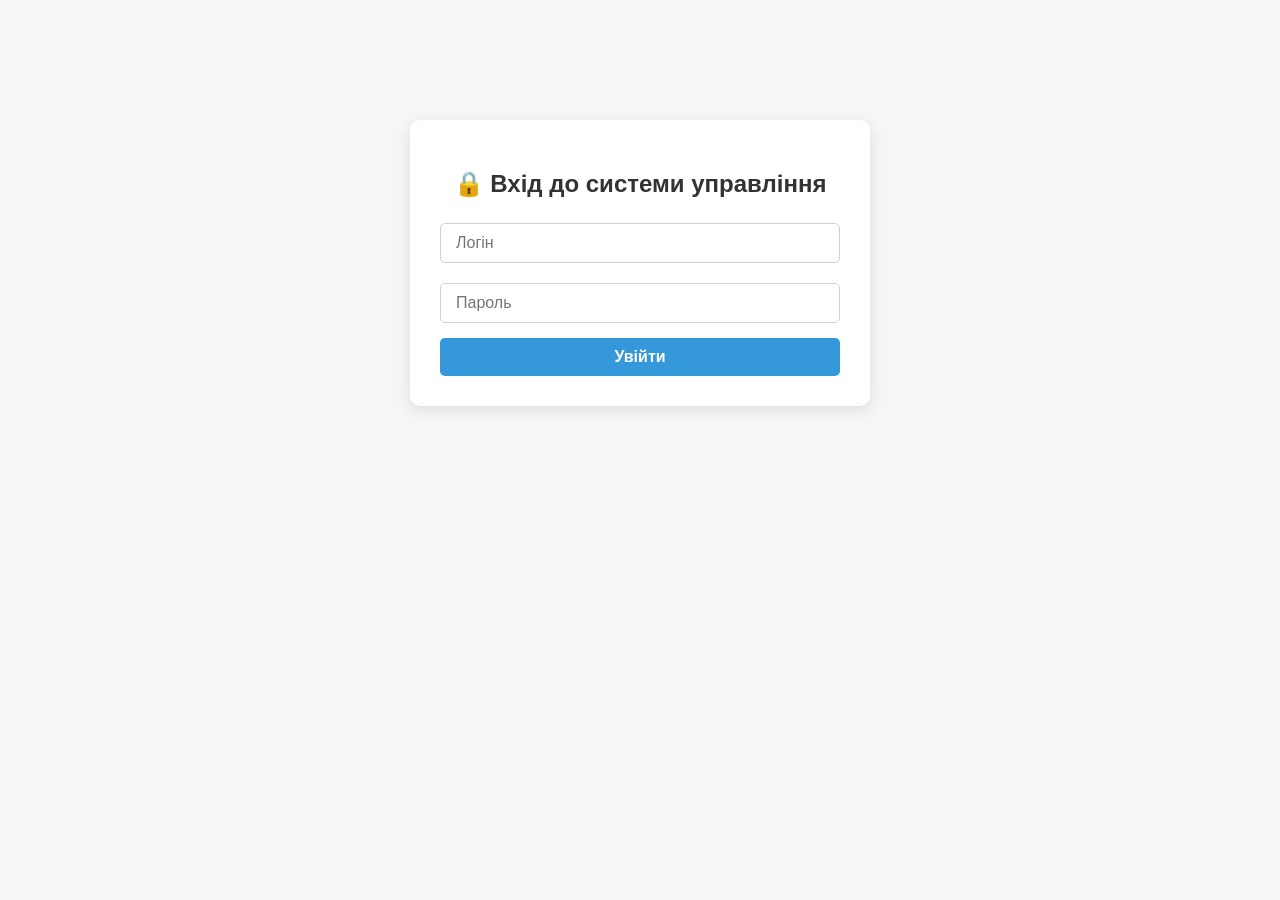
<file: wwwroot/admin.html>
﻿<!DOCTYPE html>
<html lang="uk">
<head>
    <meta charset="UTF-8">
    <title>Вхід - Адміністратор</title>
    <link rel="stylesheet" href="css/site.css" />
    <style>
        .login-box {
            max-width: 400px;
            margin: 100px auto;
            text-align: center;
        }

            .login-box input[type="text"], .login-box input[type="password"] {
                width: 100%;
                margin-bottom: 15px;
            }

            .login-box input[type="submit"] {
                width: 100%;
            }

        .error-msg {
            color: #e74c3c;
            margin-bottom: 15px;
            display: none;
            font-weight: bold;
        }
    </style>
</head>
<body>
    <div class="container login-box">
        <h2>🔒 Вхід до системи управління</h2>
        <p id="errorMsg" class="error-msg">Невірний логін або пароль!</p>

        <form action="javascript:void(0);" onsubmit="checkLogin()">
            <input type="text" id="username" placeholder="Логін" required>
            <input type="password" id="password" placeholder="Пароль" required>
            <input type="submit" value="Увійти">
        </form>
    </div>

    <script>
        function checkLogin() {
            const u = document.getElementById('username').value;
            const p = document.getElementById('password').value;

            if (u === 'admin' && p === 'p@ssw0rd') {
                sessionStorage.setItem('adminToken', 'd7f8g9h0j1k2l3');
                window.location.replace('admin_dashboard.html');
            } else {
                document.getElementById('errorMsg').style.display = 'block';
            }
        }
    </script>
</body>
</html>
</file>
<file: wwwroot/css/site.css>
﻿body {
    font-family: 'Segoe UI', Tahoma, Geneva, Verdana, sans-serif;
    background-color: #f4f7f6;
    color: #333;
    margin: 0;
    padding: 20px;
}

.container {
    max-width: 1000px;
    margin: 0 auto;
    background: #ffffff;
    padding: 30px;
    border-radius: 10px;
    box-shadow: 0 4px 15px rgba(0, 0, 0, 0.1);
}

h1 {
    color: #2c3e50;
    border-bottom: 2px solid #3498db;
    padding-bottom: 10px;
}

h3 {
    color: #34495e;
}

input[type="text"], input[type="number"], input[type="date"], input[type="password"], select {
    padding: 10px 15px;
    margin: 5px 0 15px 0;
    border: 1px solid #ccd1d9;
    border-radius: 5px;
    font-size: 16px;
    width: 100%;
    box-sizing: border-box;
}

    input[type="text"]:focus, input[type="number"]:focus, select:focus {
        border-color: #3498db;
        outline: none;
        box-shadow: 0 0 5px rgba(52, 152, 219, 0.5);
    }

input[type="submit"], button {
    background-color: #3498db;
    color: white;
    border: none;
    padding: 10px 20px;
    cursor: pointer;
    border-radius: 5px;
    font-size: 16px;
    font-weight: bold;
    transition: background-color 0.3s ease;
}

    input[type="submit"]:hover, button:hover {
        background-color: #2980b9;
    }

    button.btn-add {
        background-color: #2ecc71;
        margin-bottom: 15px;
    }

        button.btn-add:hover {
            background-color: #27ae60;
        }

    button.edit-btn {
        background-color: #f39c12;
        padding: 8px 12px;
        font-size: 14px;
        margin-right: 5px;
    }

        button.edit-btn:hover {
            background-color: #e67e22;
        }

    button.delete-btn {
        background-color: #e74c3c;
        padding: 8px 12px;
        font-size: 16px;
        border-radius: 5px;
    }

        button.delete-btn:hover {
            background-color: #c0392b;
        }

table {
    width: 100%;
    border-collapse: collapse;
    margin-top: 15px;
    background-color: #fff;
    border-radius: 8px;
    overflow: hidden;
    box-shadow: 0 2px 8px rgba(0,0,0,0.05);
}

th, td {
    text-align: left;
    padding: 15px;
    border-bottom: 1px solid #ecf0f1;
}

th {
    background-color: #34495e;
    color: white;
    font-weight: 600;
}

tr:hover {
    background-color: #f8f9f9;
}

.modal {
    display: none;
    position: fixed;
    top: 10%;
    left: 50%;
    transform: translateX(-50%);
    background: #ffffff;
    padding: 30px;
    border-radius: 10px;
    box-shadow: 0 5px 30px rgba(0,0,0,0.3);
    z-index: 1000;
    width: 90%;
    max-width: 500px;
    max-height: 80vh;
    overflow-y: auto;
}

.overlay {
    display: none;
    position: fixed;
    top: 0;
    left: 0;
    width: 100%;
    height: 100%;
    background: rgba(0,0,0,0.5);
    z-index: 999;
}
</file>
